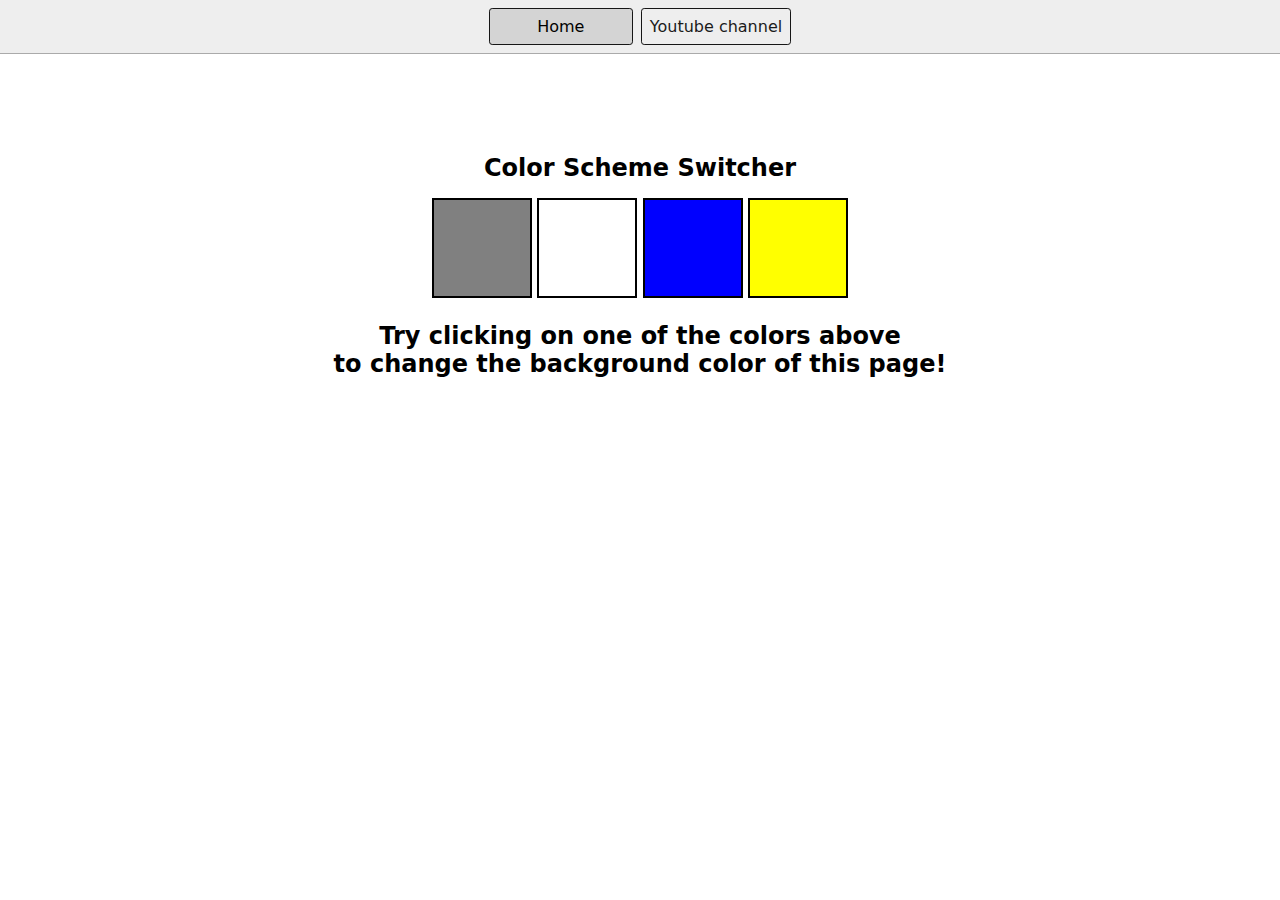
<file: proj/1-colorChanger/index.html>
<!DOCTYPE html>
<html lang="en">
  <head>
    <meta charset="UTF-8" />
    <meta name="viewport" content="width=device-width, initial-scale=1.0" />
    <meta http-equiv="X-UA-Compatible" content="ie=edge" />
    <link rel="stylesheet" href="style.css" />
    <link rel="stylesheet" href="../styles.css" />
    <title>JavaScript Background Color Switcher</title>
  </head>
  <body>
    <nav>
      <a href="/" aria-current="page">Home</a>
      <a target="_blank" href="https://www.youtube.com/@chaiaurcode"
        >Youtube channel</a
      >
    </nav>
    <div class="canvas">
      <!-- <a
        style="
          background-color: #fff;
          padding: 10px 30px;
          border-radius: 8px;
          color: #212121;
          text-decoration: none;
          border: 2px solid #212121;
        "
        href="../index.html"
        >Back to Home Page</a
      > -->
      <h1>Color Scheme Switcher</h1>
      <span class="button" id="grey"></span>
      <span class="button" id="white"></span>
      <span class="button" id="blue"></span>
      <span class="button" id="yellow"></span>
      <h2>
        Try clicking on one of the colors above
        <span>to change the background color of this page!</span>
      </h2>
    </div>
    <script src="chaiaurcode.js"></script>
  </body>
</html>
</file>
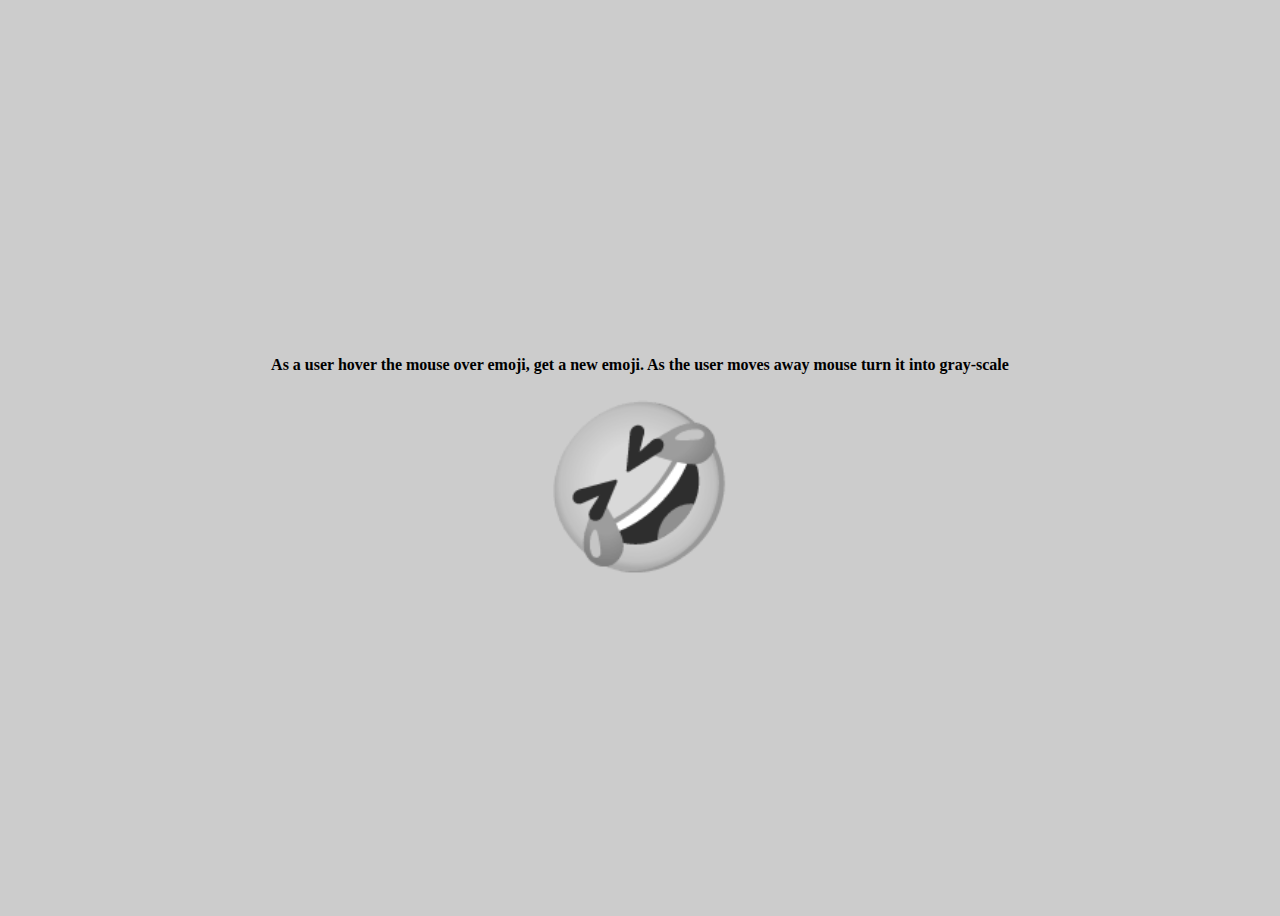
<file: proj/10-emoji/index.html>
<html lang="en">
  <head>
    <meta charset="UTF-8" />
    <meta http-equiv="X-UA-Compatible" content="IE=edge" />
    <meta name="viewport" content="width=device-width, initial-scale=1.0" />
    <title>Random Emojies</title>
    <link rel="stylesheet" href="style.css" />
  </head>
  <body>
    <h4>
      As a user hover the mouse over emoji, get a new emoji. As the user moves
      away mouse turn it into gray-scale
    </h4>
    <div id="emoji">🤣</div>

    <script src="chaiaurcode.js"></script>
  </body>
</html>
</file>
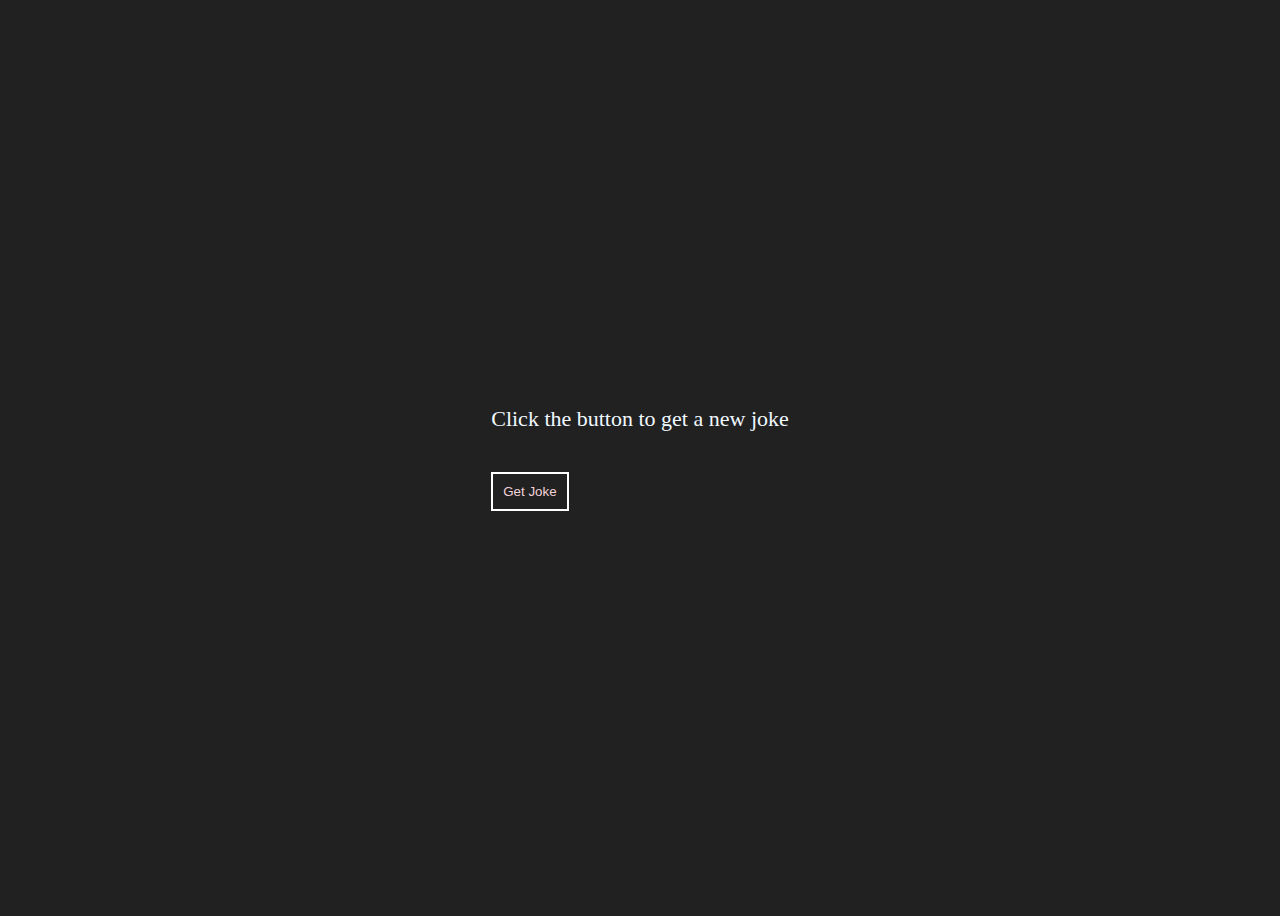
<file: proj/13-jokes/index.html>
<html lang="en">
  <head>
    <meta charset="UTF-8" />
    <meta http-equiv="X-UA-Compatible" content="IE=edge" />
    <meta name="viewport" content="width=device-width, initial-scale=1.0" />
    <title>Chunk Norris</title>
    <link rel="stylesheet" href="style.css" />
  </head>
  <body>
    <section class="container">
      <div id="display-joke">Click the button to get a new joke</div>
      <button class="btn" id="getJoke">Get Joke</button>
    </section>

    <script src="chaiaurcode.js"></script>
  </body>
</html>
</file>
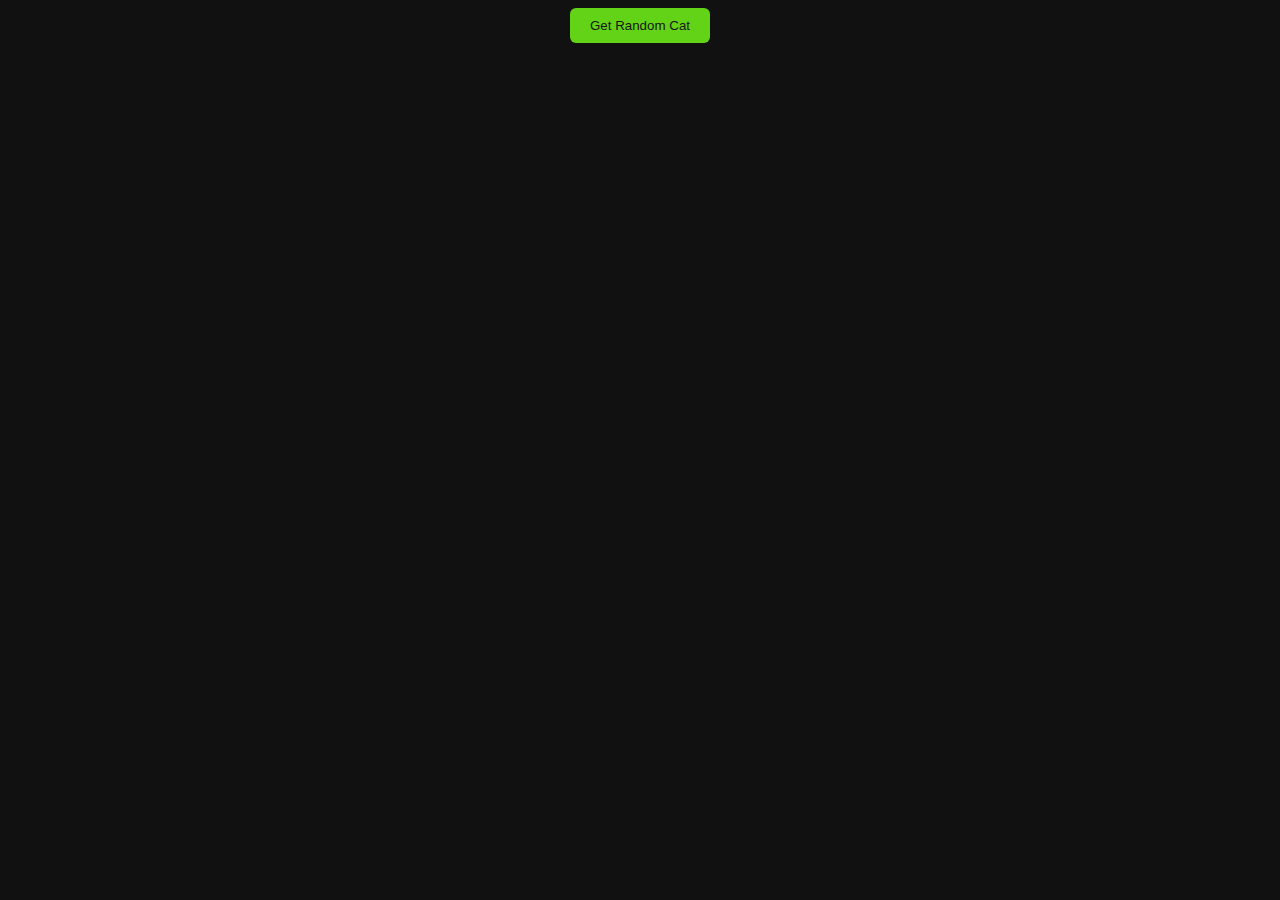
<file: proj/14-cats/index.html>
<html lang="en">
  <head>
    <meta charset="UTF-8" />
    <meta http-equiv="X-UA-Compatible" content="IE=edge" />
    <meta name="viewport" content="width=device-width, initial-scale=1.0" />
    <title>Random Cat Images</title>
    <link rel="stylesheet" href="style.css" />
  </head>
  <body>
    <section class="header-content">
      <button class="btn">Get Random Cat</button>
    </section>

    <div class="container"></div>

    <script src="chaiaurcode.js"></script>
  </body>
</html>
</file>
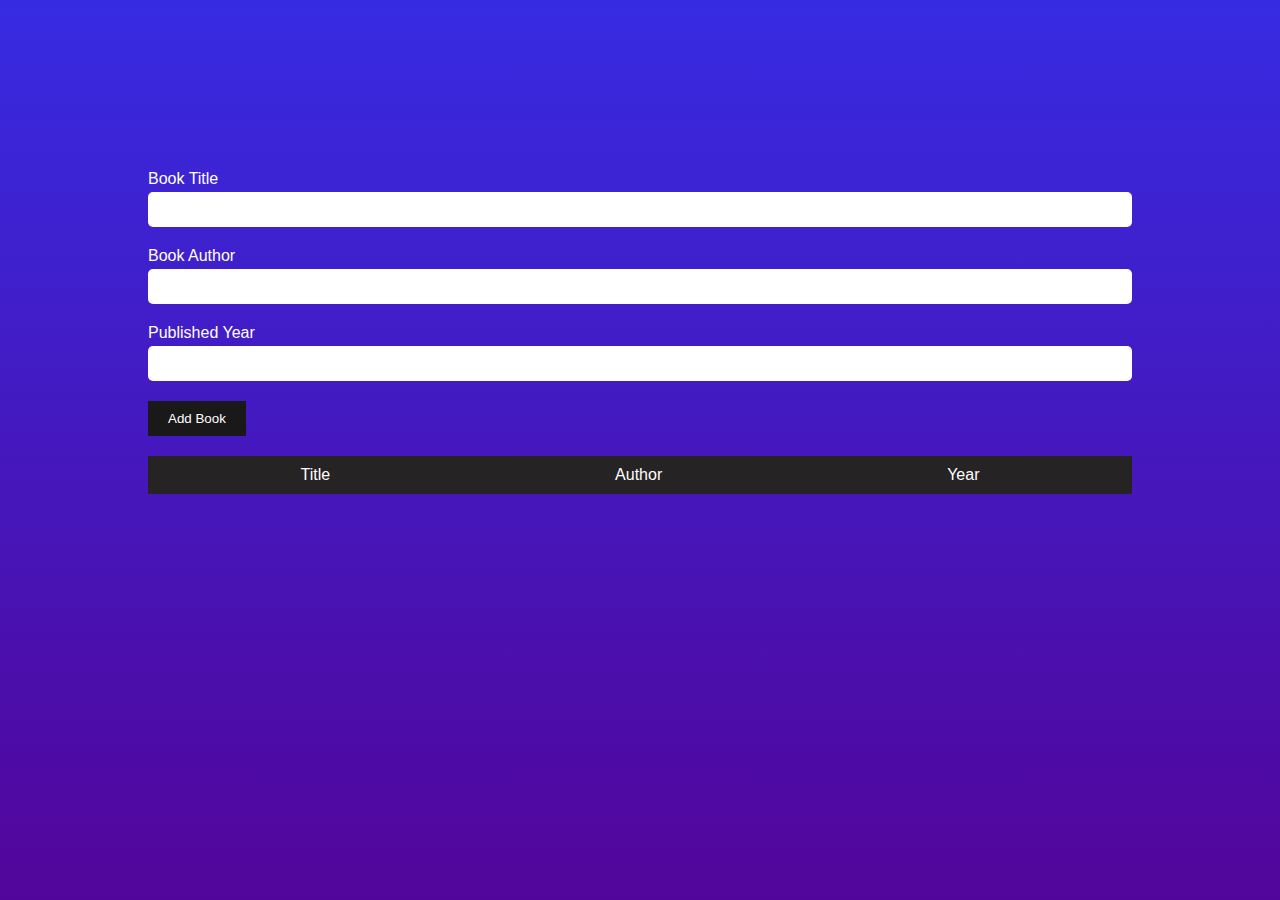
<file: proj/15-crudDom/index.html>
<html lang="en">
  <head>
    <meta charset="UTF-8" />
    <meta http-equiv="X-UA-Compatible" content="IE=edge" />
    <meta name="viewport" content="width=device-width, initial-scale=1.0" />
    <title>BookList App</title>
    <link rel="stylesheet" href="style.css" />
  </head>
  <body>
    <section class="container">
      <form id="book-form">
        <div>
          <label for="title">Book Title</label>
          <input type="text" id="title" />
        </div>
        <div>
          <label for="author">Book Author</label>
          <input type="text" id="author" />
        </div>
        <div>
          <label for="year">Published Year</label>
          <input type="number" id="year" />
        </div>
        <button type="submit" class="btn">Add Book</button>
      </form>

      <section class="table">
        <section class="table-section">
          <div>Title</div>
          <div>Author</div>
          <div>Year</div>
        </section>

        <section id="book-list"></section>
      </section>
    </section>

    <script src="chaiaurcode.js"></script>
  </body>
</html>
</file>
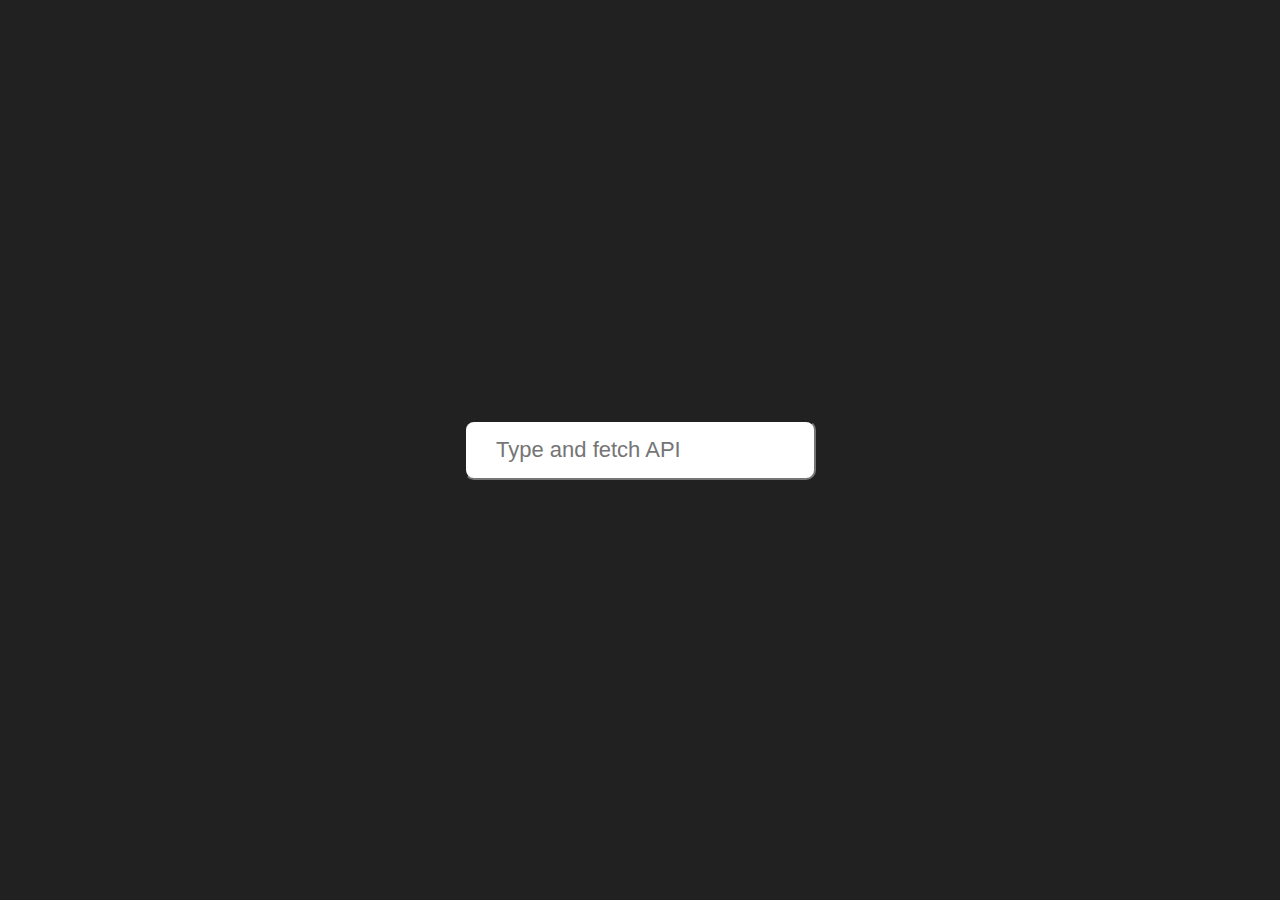
<file: proj/16-debounce/index.html>
<!DOCTYPE html>
<html lang="en">
  <head>
    <meta charset="UTF-8" />
    <meta name="viewport" content="width=device-width, initial-scale=1.0" />
    <title>Debounced User Search</title>
    <link rel="stylesheet" href="style.css" />
  </head>
  <body>
    <div class="container">
      <input type="text" id="user-input" placeholder="Type and fetch API" />
      <div id="user-card" class="user-card"></div>
    </div>

    <script src="chaiaurcode.js"></script>
  </body>
</html>
</file>
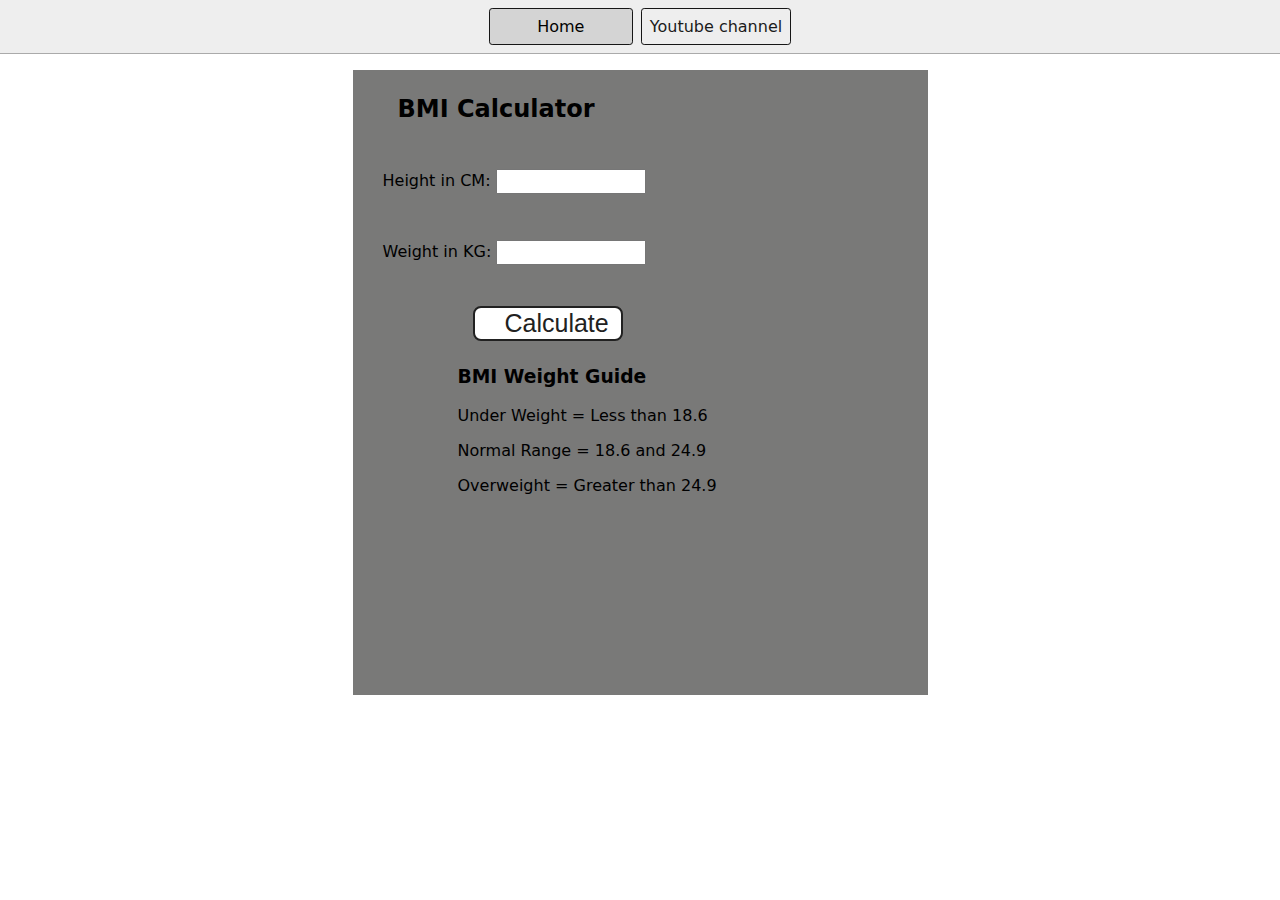
<file: proj/2-BMICalculator/index.html>
<!DOCTYPE html>
<html lang="en">
  <head>
    <meta charset="UTF-8" />
    <meta name="viewport" content="width=device-width, initial-scale=1.0" />
    <meta http-equiv="X-UA-Compatible" content="ie=edge" />
    <link rel="stylesheet" href="style.css" />
    <link rel="stylesheet" href="../styles.css" />
    <title>BMI Calculator</title>
  </head>
  <body>
    <nav>
      <a href="/" aria-current="page">Home</a>
      <a target="_blank" href="https://www.youtube.com/@chaiaurcode"
        >Youtube channel</a
      >
    </nav>
    <div class="container">
      <h1>BMI Calculator</h1>
      <form>
        <p><label>Height in CM: </label><input type="text" id="height" /></p>
        <p><label>Weight in KG: </label><input type="text" id="weight" /></p>
        <button>Calculate</button>
        <div id="results"></div>
        <div id="weight-guide">
          <h3>BMI Weight Guide</h3>
          <p>Under Weight = Less than 18.6</p>
          <p>Normal Range = 18.6 and 24.9</p>
          <p>Overweight = Greater than 24.9</p>
        </div>
      </form>
    </div>
  </body>
  <script src="chaiaurcode.js"></script>
</html>
</file>
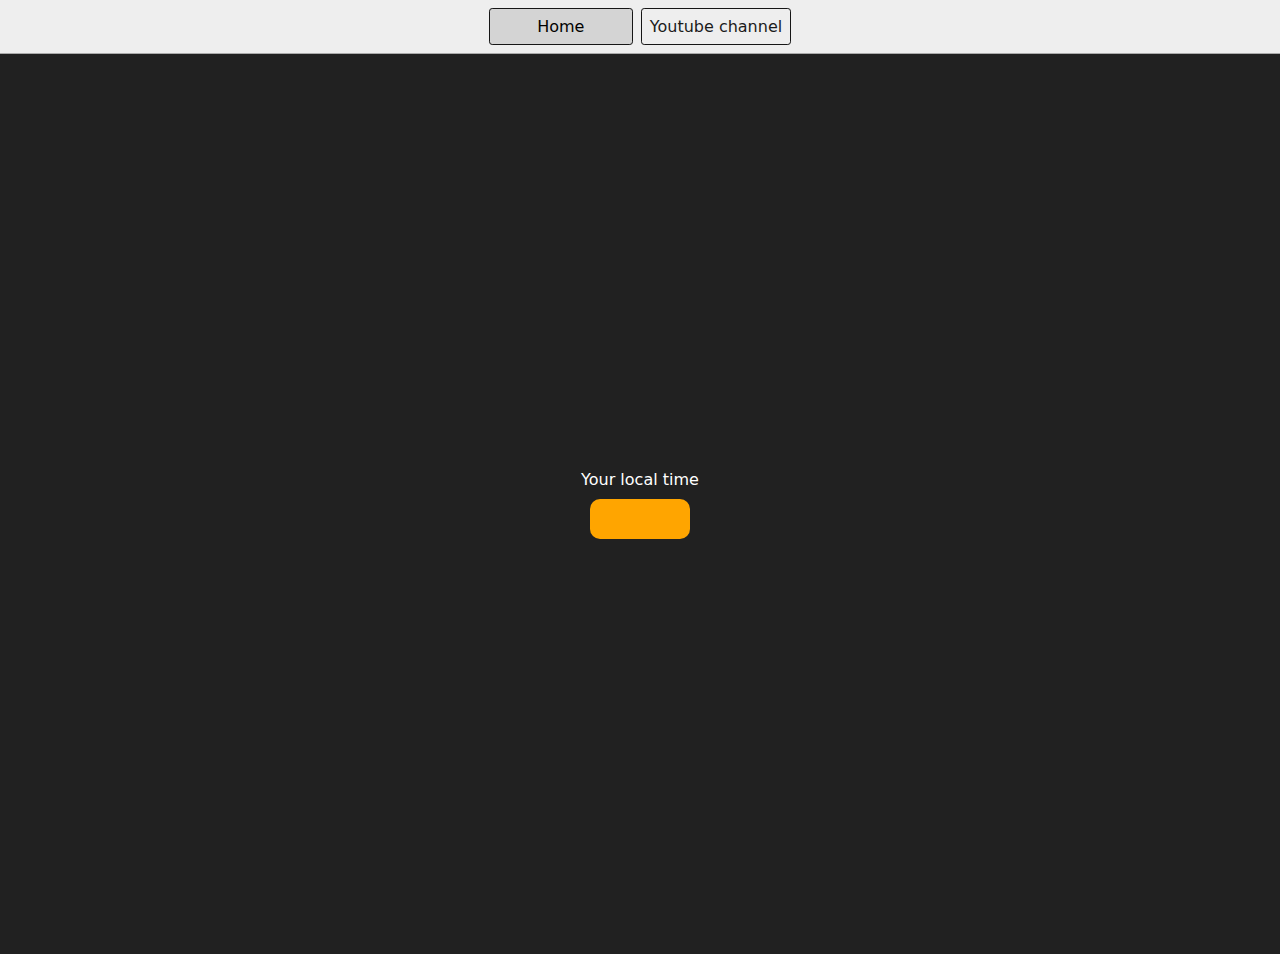
<file: proj/3-DigitalClock/index.html>
<!DOCTYPE html>
<html lang="en">
  <head>
    <meta charset="UTF-8" />
    <meta name="viewport" content="width=device-width, initial-scale=1.0" />
    <meta http-equiv="X-UA-Compatible" content="ie=edge" />
    <link rel="stylesheet" type="text/css" href="../styles.css" />
    <title>Your Local Time</title>
    <style>
      body {
        background-color: #212121;
        color: #fff;
      }
      .center {
        display: flex;
        height: 100vh;
        justify-content: center;
        align-items: center;
        flex-direction: column;
      }
      #clock {
        font-size: 40px;
        background-color: orange;
        padding: 20px 50px;
        margin-top: 10px;
        border-radius: 10px;
      }
    </style>
  </head>
  <body>
    <nav>
      <a href="/" aria-current="page">Home</a>
      <a target="_blank" href="https://www.youtube.com/@chaiaurcode"
        >Youtube channel</a
      >
    </nav>
    <div class="center">
      <div id="banner"><span>Your local time</span></div>
      <div id="clock"></div>
    </div>
    <script src="chaiaurcode.js"></script>
  </body>
</html>
</file>
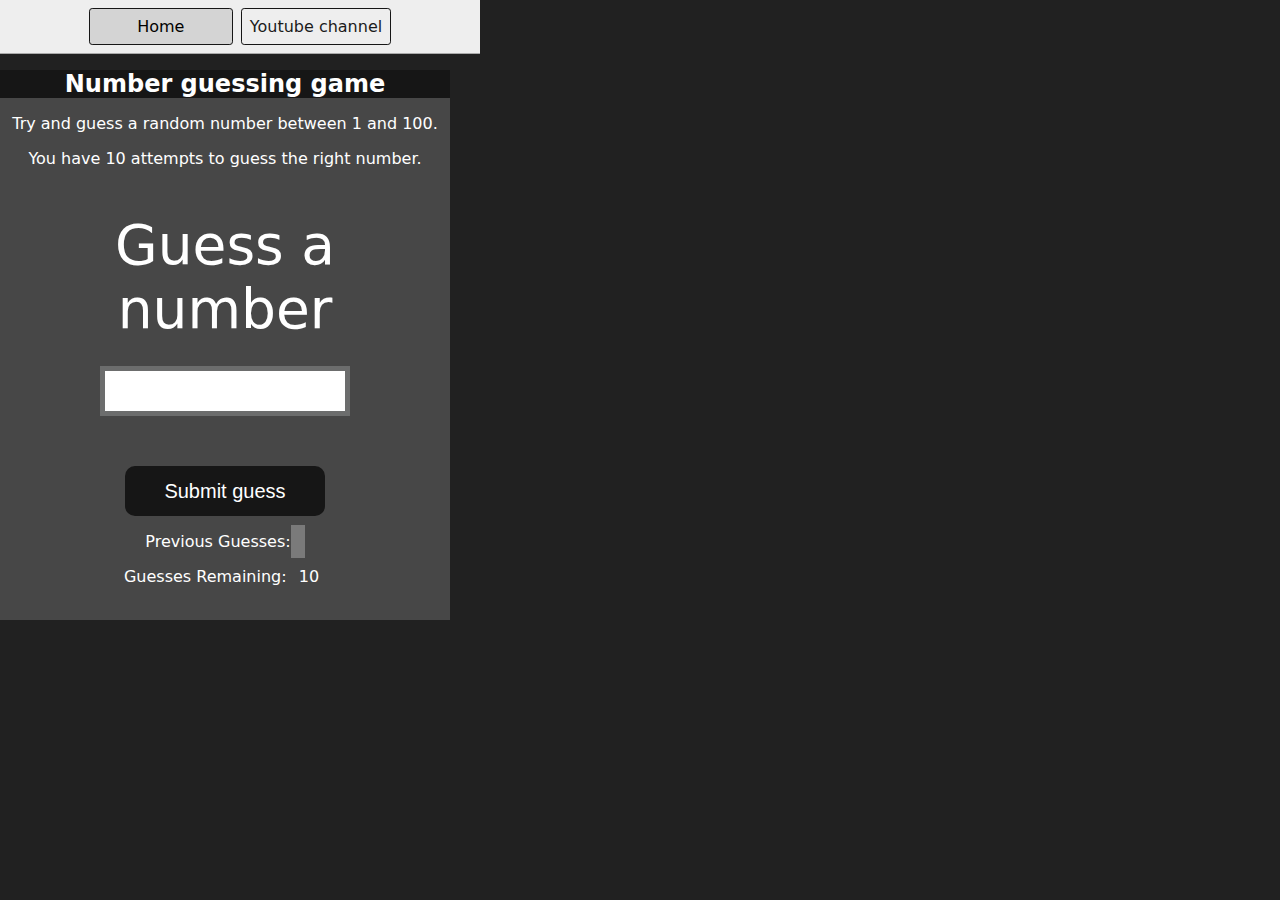
<file: proj/4-GuessTheNumber/index.html>
<!DOCTYPE html>
<html lang="en">
<head>
    <meta charset="UTF-8">
    <meta name="viewport" content="width=device-width, initial-scale=1.0">
    <meta http-equiv="X-UA-Compatible" content="ie=edge">
    <title>Number Guessing Game</title>
    <link rel="stylesheet" href="style.css">
    <link rel="stylesheet" href="../styles.css">
</head>
<body style="background-color:#212121; color:#fff;">
  <nav>
    <a href="/" aria-current="page">Home</a>
    <a target="_blank" href="https://www.youtube.com/@chaiaurcode"
      >Youtube channel</a
    >
  </nav>
    
    <div id="wrapper">
      <h1>Number guessing game</h1>
    <p>Try and guess a random number between 1 and 100.</p>
    <p>You have 10 attempts to guess the right number.</p>
    </br>
        <form class="form">
            <label2 for="guessField" id="guess">Guess a number</label>
            <input type="text" id="guessField" class="guessField">
            <input type="submit" id="subt" value="Submit guess" class="guessSubmit">
        </form>

        <div class="resultParas">
            <p >Previous Guesses: <span class="guesses"></span></p>
            <p >Guesses Remaining: <span class="lastResult">10</span></p>
            <p class="lowOrHi"></p>
        </div>
    </div>
    <script src="chaiaurcode.js"></script>
</body>
</html>
</file>
<file: proj/1-colorChanger/style.css>
html {
  margin: 0;
}

span {
  display: block;
}
.canvas {
  margin: 100px auto 100px;
  width: 80%;
  text-align: center;
}

.button {
  width: 100px;
  height: 100px;
  border: solid black 2px;
  display: inline-block;
}

#grey {
  background: grey;
}

#white {
  background: white;
}
#blue {
  background: blue;
}
#yellow {
  background: yellow;
}
</file>
<file: proj/styles.css>
* {
  box-sizing: border-box;
}

body {
  margin: 0;
  font-family: system-ui, sans-serif;
  color: black;
  background-color: white;
}

nav {
  display: flex;
  flex-wrap: wrap;
  align-items: center;
  justify-content: center;
  padding: 0.5rem;
  gap: 0.5rem;
  border-bottom: solid 1px #aaa;
  background-color: #eee;
}

nav a {
  display: inline-block;
  min-width: 9rem;
  padding: 0.5rem;
  border-radius: 0.2rem;
  border: solid 1px rgb(22, 22, 22);
  text-align: center;
  text-decoration: none;
  color: #1b1b1b;
}

nav a[aria-current='page'] {
  color: #000;
  background-color: #d4d4d4;
}

main {
  padding: 1rem;
}

h1 {
  font-weight: bold;
  font-size: 1.5rem;
}

.projects {
  display: flex;
  flex-direction: column;
}

.project-link {
  background-color: #fff;
  padding: 10px 30px;
  border-radius: 8px;
  color: #212121;
  text-decoration: none;
  border: 2px solid #212121;
  margin-top: 5px;
}
</file>
<file: proj/10-emoji/style.css>
body {
  height: 100vh;
  display: flex;
  flex-direction: column;
  justify-content: center;
  align-items: center;
  background: #ccc;
}

#emoji {
  font-size: 10rem;
  filter: grayscale(1);
  transition-property: transfrom, filter;
  transition-duration: 200ms;
  cursor: pointer;
}

#emoji:hover {
  transform: scale(1.3);
  filter: grayscale(0);
}
</file>
<file: proj/13-jokes/style.css>
body {
  background-color: #212121;
  color: aliceblue;
  height: 100vh;
  display: flex;
  flex-direction: column;
  justify-content: center;
  align-items: center;
}

#display-joke {
  font-size: 22px;
  font-family: 'Playfair Display', serif;
}

.btn {
  padding: 10px;
  margin-top: 40px;
  border: none;
  background: transparent;
  border-bottom: 1px solid rgb(234, 205, 210);
  color: #f3d2d9;
  cursor: pointer;
  border: 2px solid white;
}
</file>
<file: proj/14-cats/style.css>
body {
  background: rgb(17, 17, 17);
}

.header-content {
  text-align: center;
}

.btn {
  background: transparent;
  border: none;
  background-color: #62d316;
  color: #181717;
  padding: 10px 20px;
  border-radius: 6px;
  cursor: pointer;
}

/* JavaScript */
.cats {
  display: flex;
  justify-content: center;
  align-items: center;
  height: 100%;
}

.random_cats {
  width: 70%;
}

img {
  width: 900px;
}
</file>
<file: proj/15-crudDom/style.css>
* {
  padding: 0;
  margin: 0;
  box-sizing: border-box;
}

body {
  background-color: #080809;
  background: linear-gradient(rgb(55, 43, 226), rgb(82, 5, 154));
  display: flex;
  flex-direction: column;
  justify-content: center;
  align-items: center;
  height: 100vh;
  font-family: sans-serif;
}

.container {
  width: 80%;
  height: 600px;
  padding: 20px;
  color: white;
  position: relative;
}

input {
  width: 100%;
  padding: 10px;
  margin-top: 4px;
  margin-bottom: 20px;
  outline: none;
  border: none;
  border-radius: 5px;
}

.table {
  background: #252323;
  width: 100%;
}

.table-section {
  display: flex;
  justify-content: space-around;
  padding: 10px;
}

#book-list {
  display: flex;
  flex-direction: column;
  list-style: none;
  overflow: hidden;
  word-wrap: break-word;
  background: #fff;
  color: #000;
}

#book-list > section {
  display: flex;
  align-items: center;
  text-align: center;
  justify-content: space-around;
  border-bottom: 1px solid #ccc;
  padding: 10px;
}

.btn {
  background: #1a1919;
  border: none;
  color: #fff;
  margin-bottom: 20px;
  padding: 10px 20px;
  cursor: pointer;
}
</file>
<file: proj/16-debounce/style.css>
body {
  background-color: #212121;
  color: aliceblue;
  font-family: Arial, sans-serif;
  display: flex;
  justify-content: center;
  align-items: center;
  height: 100vh;
  margin: 0;
}

.container {
  text-align: center;
}

#user-input {
  padding: 15px 30px;
  border-radius: 10px;
  font-size: 22px;
}
.user-card {
  margin-top: 20px;
  padding: 20px;
  border: 1px solid #ddd;
  border-radius: 8px;
  width: 300px;
  display: none; /* Initially hidden */
}

.user-card img {
  max-width: 100%;
  border-radius: 50%;
}

.user-card h2 {
  margin: 10px 0;
}

.user-card p {
  color: #666;
}
</file>
<file: proj/2-BMICalculator/style.css>
.container {
  width: 575px;
  height: 625px;

  background-color: #797978;
  padding-left: 30px;
  margin: auto;
  
}
#height,
#weight {
  width: 150px;
  height: 25px;
  margin-top: 30px;
}

#weight-guide {
  margin-left: 75px;
  margin-top: 25px;
}

#results {
  font-size: 35px;
  margin-left: 90px;
  margin-top: 20px;
  color: rgb(241, 241, 241);
}

button {
  width: 150px;
  height: 35px;
  margin-left: 90px;
  margin-top: 25px;
  background-color: #fff;
  padding: 1px 30px;
  border-radius: 8px;
  color: #212121;
  text-decoration: none;
  border: 2px solid #212121;

  font-size: 25px;
}

h1 {
  padding-left: 15px;
  padding-top: 25px;
  
}
</file>
<file: proj/4-GuessTheNumber/style.css>
html {
  font-family: sans-serif;
}

body {
  width: 300px;
  max-width: 750px;
  min-width: 480px;
  margin: 0 auto;
  background-color: #212121;
}

.lastResult {
  color: white;
  padding: 7px;
}

.guesses {
  color: white;
  padding: 7px;
}

button {
  background-color: #141414;
  color: #fff;
  width: 250px;
  height: 50px;
  border-radius: 25px;
  font-size: 30px;
  border-style: none;
  margin-top: 30px;
  /* margin-left: 50px; */
}

#subt {
  background-color: #161616;
  color: #ffffff;
  width: 200px;
  height: 50px;
  border-radius: 10px;
  font-size: 20px;
  border-style: none;
  margin-top: 50px;
  /* margin-left: 75px; */
}

#guessField {
  color: #000;
  width: 250px;
  height: 50px;
  font-size: 30px;
  border-style: none;
  margin-top: 25px;

  /* margin-left: 50px; */
  border: 5px solid #6c6d6d;
  text-align: center;
}

#guess {
  font-size: 55px;
  /* margin-left: 90px; */
  margin-top: 120px;
  color: #fff;
}

.guesses {
  background-color: #7a7a7a;
}

#wrapper {
  box-sizing: border-box;
  text-align: center;
  width: 450px;
  height: 550px;
  background-color: #474747;
  color: #fff;
  font-size: 25px;
}

h1 {
  background-color: #161616;

  color: #fff;
  text-align: center;
}

p {
  font-size: 16px;
  text-align: center;
}
</file>
